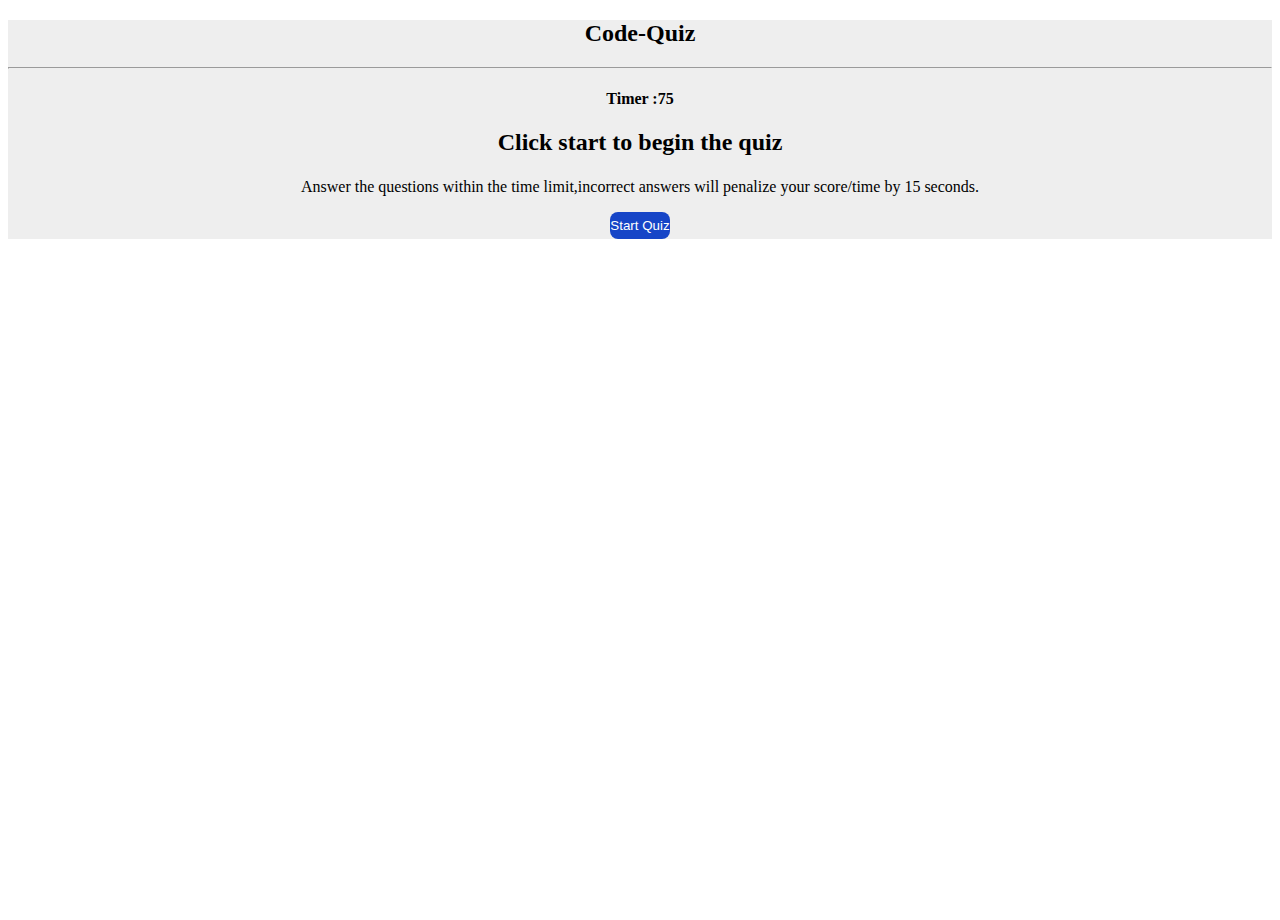
<file: index.html>
<!DOCTYPE html>
<html lang="en">
<head>
    <meta charset="UTF-8">
    <meta name="viewport" content="width=device-width, initial-scale=1.0">
    <meta http-equiv="X-UA-Compatible" content="ie=edge">
    <title>Code Quiz</title>
    <link rel="stylesheet" href="stylesheet.css">
   
</head>
<body>
    
    <div class="container d-flex justify-content-center mt-5">
        
        <div class="game-box col-lg-8 p-4">
            <div class="row pb-4">
                <div class="col-lg-4">
                    <h2 class="code-title">Code-Quiz</h2>
                    
 
                </div>
                <hr>
                <div class="col-lg-4"></div>

                <div class="col-lg-4">
                    <h4 class="float-right text-primary d-none" id="timecounter">Timer :<span id="timer">75</span></h4>

                </div>
            </div>
            <div class="quiz-questions d-none" id="quiz-questions">
                <h2 class="text-info  text-center" id="title-item">Click start to begin the quiz</h2>
                <div class="answers mt-5 mb-5" id="question-answers">
                </div>
                <h1 id="alert"></h1>
                
            </div>
            <div class="btnstart d-flex  flex-column justify-content-center mt-8 mb-10" > 
                <p id="info">Answer the questions within the time limit,incorrect answers will penalize your score/time by 15 seconds.
                </p>
                <button class="btn btn-primary btn-lg" id="btn-start">Start Quiz</button>
                
            </div>
            
            <div class=" input-group mb-3 d-none" id="addscore">
                <h5 class="d-block"><span id="score"></span></h5>
                    <input type="text" class="form-control" placeholder="Enter your initials:"
                    id="inputScore" aria-describedby="basic-addon2">
                    <div class="input-group-append">
                        <button class="input-group-text btn btn-primary" id="btnScore">Submit</button>

                    </div>
            </div>
        </div>
    </div>
    <script src="script.js"></script>
    </body>


</html>
</file>
<file: stylesheet.css>
body,html{
    font-family: Georgia, 'Times New Roman', Times, serif;
    text-align: center;

    height: 100%;
}
.game-box{
    background: #eeeeee;
    box-shadow: 0 10px 20px rgba(0,0,0,0.19), 0 6px 6px rgba(0.,0,0,0.23);
}
.answer-item{
    background: rgb(223, 201, 7);
    width: 90%;
    display: inline-block;
    border-radius:8px;
    padding: 3px;
}
#btn-start{
    border:none;
	padding:6px 0 6px 0;
	border-radius:8px;
	background:#1645c7;
    font:bold 40px;
	color:#fff;
}

#code-title{
    text-align: center;
    font-weight: bold;
}

#addscore {
    display:none;
}
</file>
